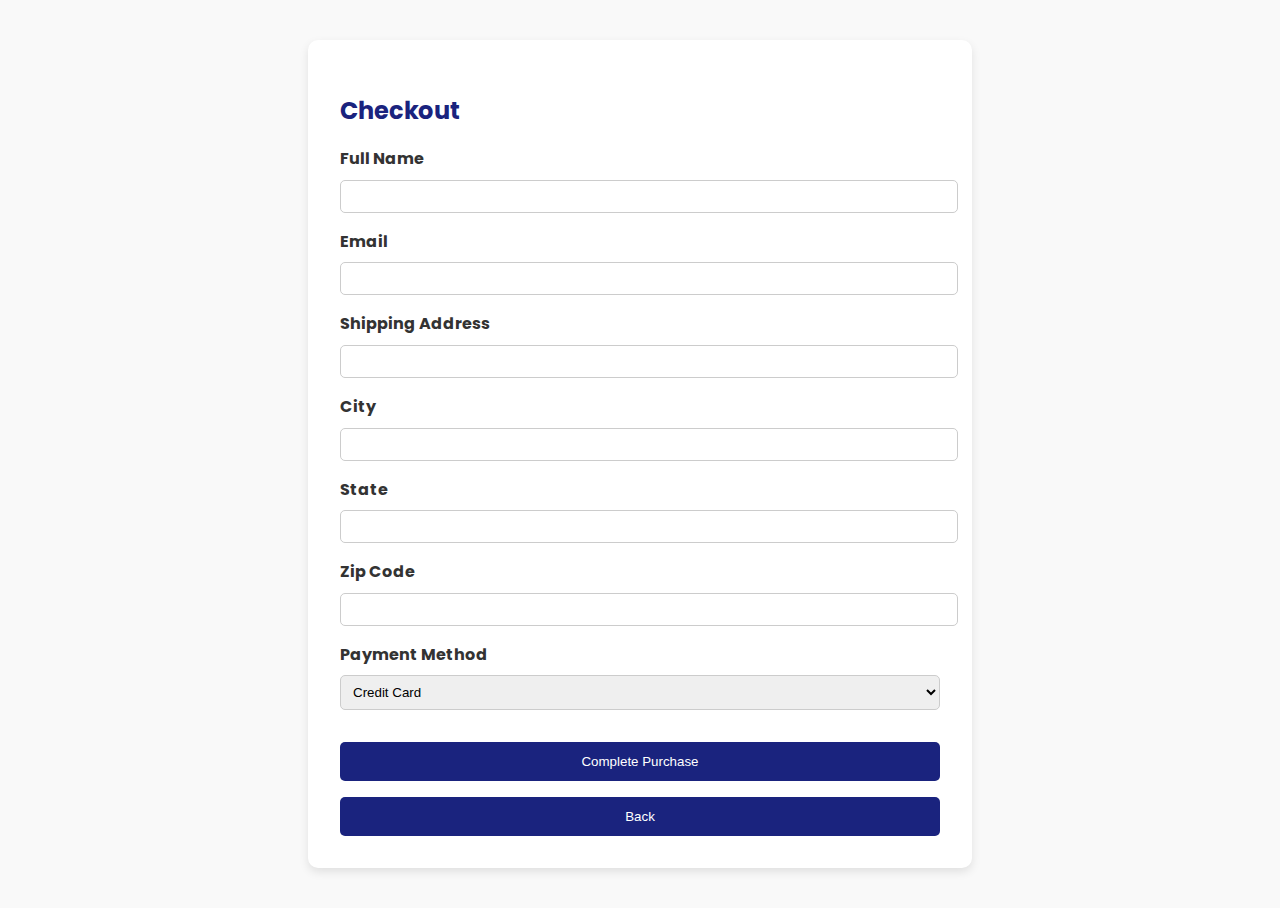
<file: checkout.html>
<!DOCTYPE html>
<html lang="en">
<head>
    <meta charset="UTF-8">
    <meta name="viewport" content="width=device-width, initial-scale=1.0">
    <title>Checkout - Trendy Tees Shop</title>
    <link href="https://fonts.googleapis.com/css2?family=Poppins:wght@400;600&display=swap" rel="stylesheet">
    <style>
        body {
            font-family: 'Poppins', sans-serif;
            background-color: #f9f9f9;
            color: #333;
            line-height: 1.6;
            padding: 2rem;
        }
        .container {
            max-width: 600px;
            margin: auto;
            background: white;
            padding: 2rem;
            border-radius: 10px;
            box-shadow: 0 4px 10px rgba(0, 0, 0, 0.1);
        }
        h2 {
            margin-bottom: 1rem;
            color: #1a237e;
        }
        label {
            display: block;
            margin-bottom: 0.5rem;
            font-weight: bold;
        }
        input, select {
            width: 100%;
            padding: 0.5rem;
            margin-bottom: 1rem;
            border: 1px solid #ccc;
            border-radius: 5px;
        }
        .btn-submit, .btn-back {
            background-color: #1a237e;
            color: white;
            padding: 0.75rem;
            border: none;
            border-radius: 5px;
            cursor: pointer;
            transition: background-color 0.3s;
            margin-top: 1rem;
            width: 100%;
        }
        .btn-submit:hover, .btn-back:hover {
            background-color: #3949ab;
        }
    </style>
</head>
<body>

    <div class="container">
        <h2>Checkout</h2>
        <form id="checkout-form">
            <label for="name">Full Name</label>
            <input type="text" id="name" name="name" required>

            <label for="email">Email</label>
            <input type="email" id="email" name="email" required>

            <label for="address">Shipping Address</label>
            <input type="text" id="address" name="address" required>

            <label for="city">City</label>
            <input type="text" id="city" name="city" required>

            <label for="state">State</label>
            <input type="text" id="state" name="state" required>

            <label for="zip">Zip Code</label>
            <input type="text" id="zip" name="zip" required>

            <label for="payment-method">Payment Method</label>
            <select id="payment-method" name="payment-method" required>
                <option value="credit-card">Credit Card</option>
                <option value="paypal">PayPal</option>
                <option value="bank-transfer">Bank Transfer</option>
                <option value="bank-transfer">Razor pay</option>
                <option value="bank-transfer">Google Pay</option>
                <option value="bank-transfer">Paytm</option>
            </select>

            <button type="submit" class="btn-submit">Complete Purchase</button>
        </form>
        <button class="btn-back" onclick="goBack()">Back</button>
    </div>

    <script>
        document.getElementById('checkout-form').addEventListener('submit', function(e) {
            e.preventDefault();
            alert('Thank you for your purchase! Your order has been placed.');
            // Here you can add further logic to handle the payment processing
        });

        function goBack() {
            window.history.back();
        }
    </script>
</body>
</html>
</file>
